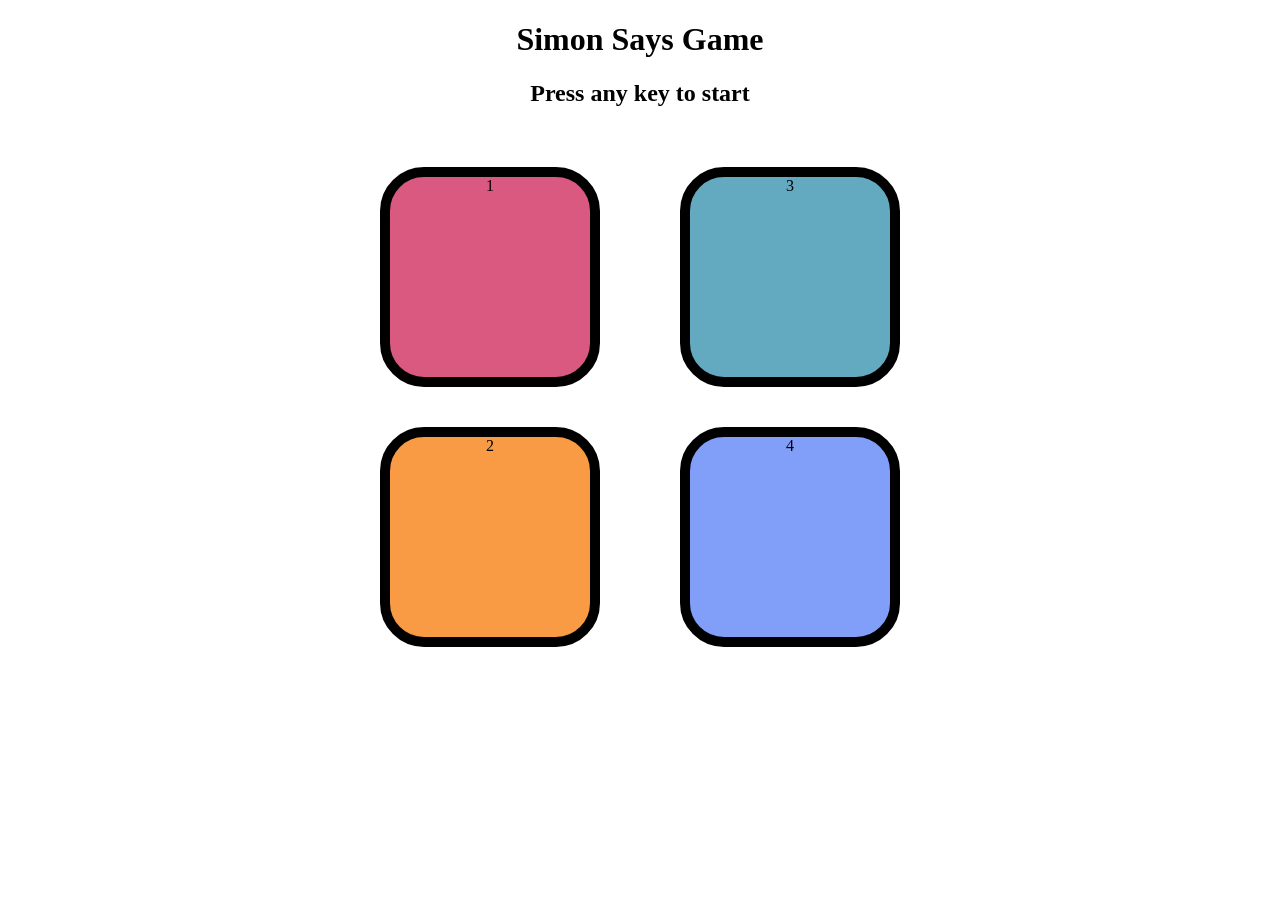
<file: index.html>
<!DOCTYPE html>
<html lang="en">
<head>
    <meta charset="UTF-8">
    <meta name="viewport" content="width=device-width, initial-scale=1.0">
    <title>Simon Says Game</title>
    <link rel="stylesheet" href="style.css">
</head>
<body>
    <h1>Simon Says Game</h1>
    <h2>Press any key to start</h2>
    <div class="btn-container">
        <div class="line-one">
            <div class="btn red" type="button" id="red">1</div>
            <div class="btn yellow" type="button" id="yellow">2</div>
    </div>
       <div class="line-two">
        <div class="btn green" type="button" id="green">3</div>
        <div class="btn purple" type="button" id="purple">4</div>
    </div> 
        
    </div>
    <script src="app.js"></script>
</body>
</html>
</file>
<file: style.css>
body{
    text-align:center;
}
.btn{
    height: 200px;
    width: 200px;
    border-radius: 20%;
    border: 10px solid black;
    margin: 2.5rem;
}
.btn-container{
    display: flex;
    justify-content: center;
}
.yellow{
    background-color: #f99b45;
}
.red{
    background-color: #d95980;
}
.purple{
    background-color: #819ff9;
}
.green{
    background-color: #63aac0;
}
.flash{
    background-color: white;
}
.userFlash{
    background-color: green;
}
</file>
<file: Project1(SimonSayGame)/style.css>
body{
    text-align:center;
}
.btn{
    height: 200px;
    width: 200px;
    border-radius: 20%;
    border: 10px solid black;
    margin: 2.5rem;
}
.btn-container{
    display: flex;
    justify-content: center;
}
.yellow{
    background-color: #f99b45;
}
.red{
    background-color: #d95980;
}
.purple{
    background-color: #819ff9;
}
.green{
    background-color: #63aac0;
}
.flash{
    background-color: white;
}
.userFlash{
    background-color: green;
}
</file>
